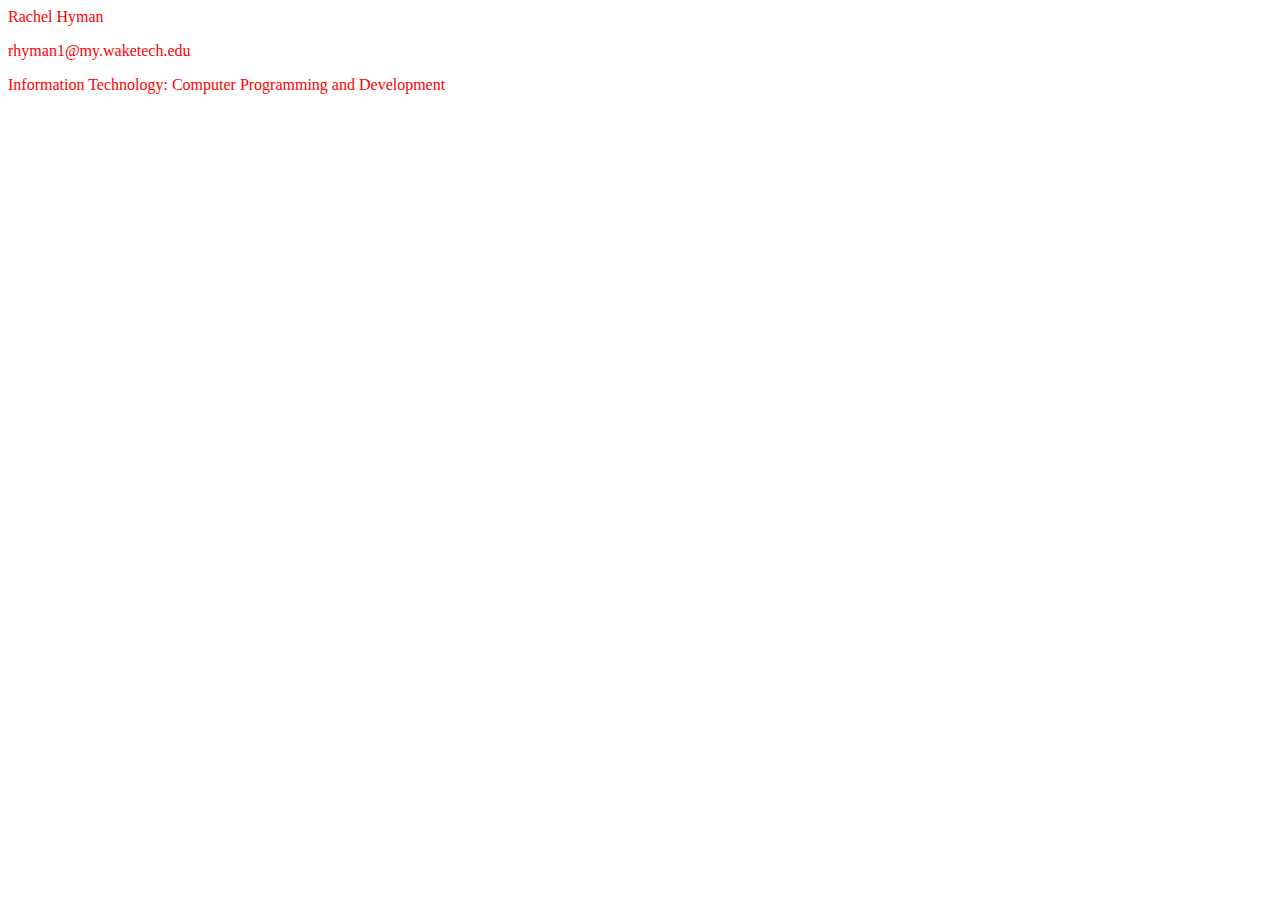
<file: Lesson_2/index.html>
<html>
    <body>
        <p id="name">Rachel Hyman</p>
        <p id="email">rhyman1@my.waketech.edu</p>
        <p id="major">Information Technology: Computer Programming and Development</p>
    
    <script type="text/javascript" src="myJS.js"></script>
</body>
</html>
</file>
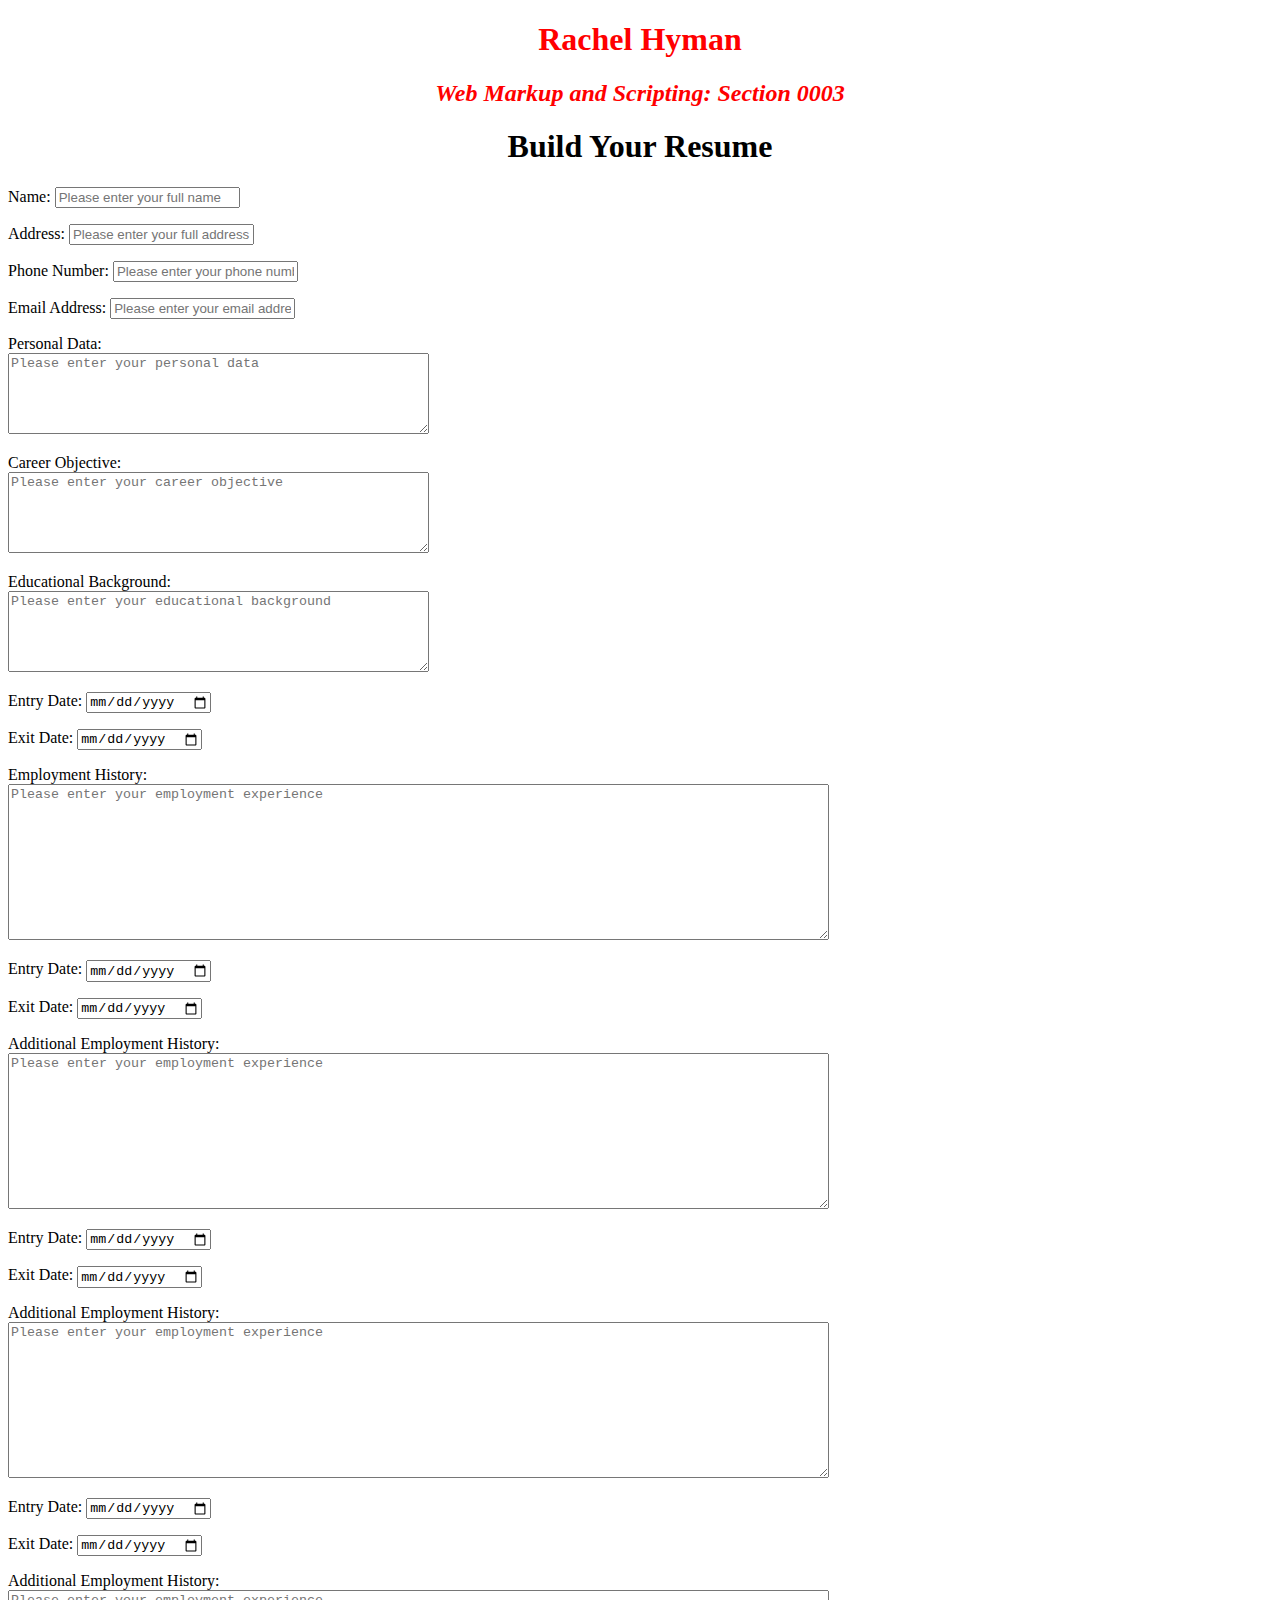
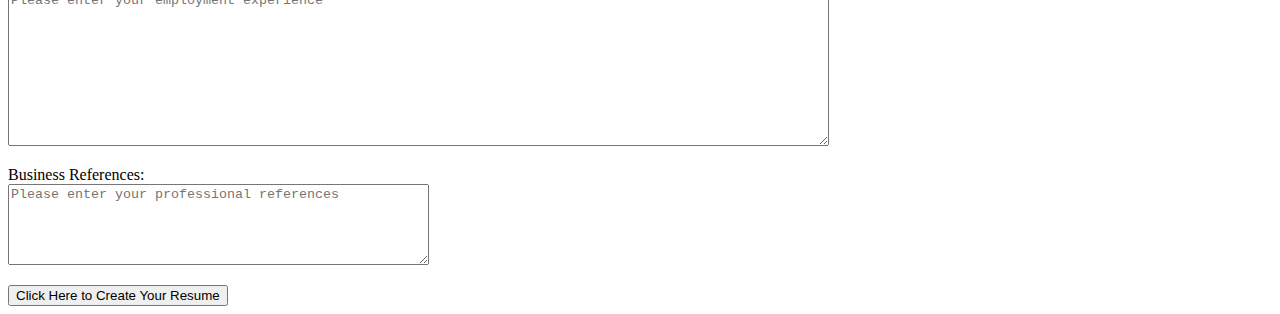
<file: Javascript Project/finalProject.html>
<!DOCTYPE html>
<html>

<head>
    <title>
        WEB 115 Final Project
    </title>
    <style>
        body {
            font-size: 12pt;
            font-family: verdana;
        }

        div#theLeft {
            clear: both;
            width: 15%;
            float: left;
        }

        div#theRight {
            width: 83%;
            float: right;
            padding-bottom: 20px;
            padding-right: 30px;
        }
    </style>
</head>


<body>
    <script type="text/javascript" src="projectJS.js"></script>
    <h1 style="text-align:center">Build Your Resume</h1>

    <form id="resumeInfo">

        <label for="fullName">Name:</label>
        <input type="text" id="fullname" placeholder="Please enter your full name"><br />

        <p></p>
        <label for="address">Address:</label>
        <input type="text" id="address" placeholder="Please enter your full address"><br />

        <p></p>
        <label for="phone">Phone Number:</label>
        <input type="text" id="phone" placeholder="Please enter your phone number"><br />

        <p></p>
        <label for="email">Email Address:</label>
        <input type="email" id="email" placeholder="Please enter your email address"><br />

        <p></p>
        Personal Data:<br />
        <textarea rows="5" cols="50" name="data" id="pdata"
            placeholder="Please enter your personal data"></textarea><br />

        <p></p>
        Career Objective:<br />
        <textarea rows="5" cols="50" name="obj" id="career"
            placeholder="Please enter your career objective"></textarea><br />

        <p></p>
        Educational Background:<br />
        <textarea rows="5" cols="50" name="edu" id="education"
            placeholder="Please enter your educational background"></textarea><br />

        <p></p>
        <label for="entryDate">Entry Date:</label>
        <input type="date" id="entry1" placeholder="entry date"><br />

        <p></p>
        <label for="exitDate">Exit Date:</label>
        <input type="date" id="exit1" placeholder="exit date"><br />

        <p></p>
        Employment History:<br />
        <textarea rows="10" cols="100" name="emp" id="exp1"
            placeholder="Please enter your employment experience"></textarea><br />

        <p></p>
        <label for="entryDate">Entry Date:</label>
        <input type="date" id="entry2" placeholder="entry date"><br />

        <p></p>
        <label for="exitDate">Exit Date:</label>
        <input type="date" id="exit2" placeholder="exit date"><br />

        <p></p>
        Additional Employment History:<br />
        <textarea rows="10" cols="100" name="emp" id="exp2"
            placeholder="Please enter your employment experience"></textarea><br />

        <p></p>
        <label for="entryDate">Entry Date:</label>
        <input type="date" id="entry3" placeholder="entry date"><br />

        <p></p>
        <label for="exitDate">Exit Date:</label>
        <input type="date" id="exit3" placeholder="exit date"><br />

        <p></p>
        Additional Employment History:<br />
        <textarea rows="10" cols="100" name="emp" id="exp3"
            placeholder="Please enter your employment experience"></textarea><br />

        <p></p>
        <label for="entryDate">Entry Date:</label>
        <input type="date" id="entry4" placeholder="entry date"><br />

        <p></p>
        <label for="exitDate">Exit Date:</label>
        <input type="date" id="exit4" placeholder="exit date"><br />

        <p></p>
        Additional Employment History:<br />
        <textarea rows="10" cols="100" name="emp" id="exp4"
            placeholder="Please enter your employment experience"></textarea><br />

        <p></p>
        Business References:<br />
        <textarea rows="5" cols="50" name="bus" id="ref"
            placeholder="Please enter your professional references"></textarea><br />

        <p></p>
        <input type="button" value="Click Here to Create Your Resume" onclick="createResume()" />
    </form>
</body>

</html>
</file>
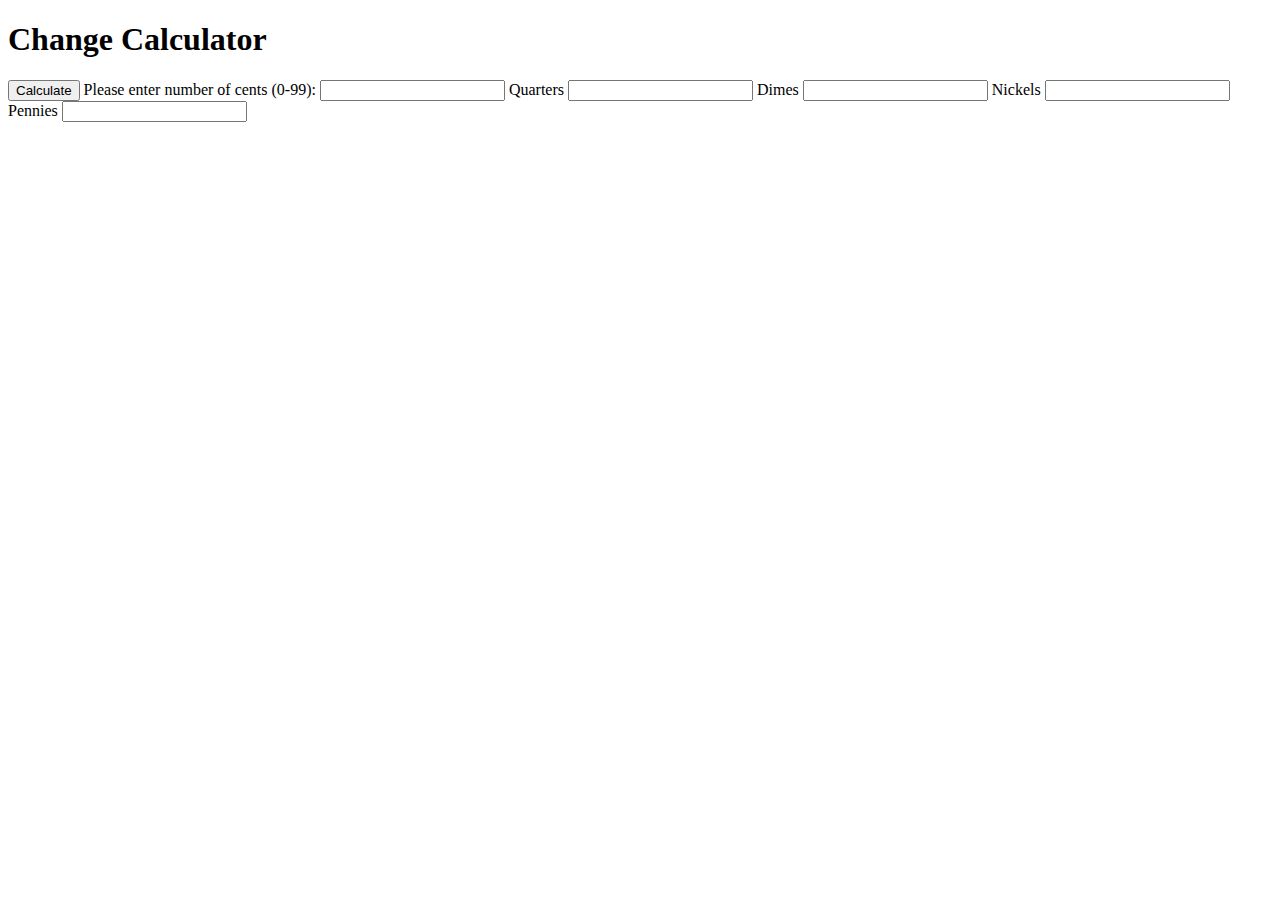
<file: Lesson_12/ChangeCalculator.html>
<!DOCTYPE html>
<html lang="en">

<head>
    <meta charset="UTF-8">
    <title>Change Calculator</title>
    <link rel="stylesheet" type="css/text" href="default.css">
</head>

<body>
    <div class="calcForm">
        <h1>
            Change Calculator
        </h1>
        <form id="calculator">
            <button class="btn" type="button" onclick="calculateChange()">Calculate</button>
            <label class="calcLabels" for="userInput">Please enter number of cents (0-99):</label>
            <input class="calcInput" type="text" id="userCents" />
            <label class="calcLabels" for="quarters">Quarters </label>
            <input class="calcInput" type="text" id="quarters" />
            <label class="calcLabels" for="dimes">Dimes </label>
            <input class="calcInput" type="text" id="dimes" />
            <label class="calcLabels" for="nickels">Nickels </label>
            <input class="calcInput" type="text" id="nickels" />
            <label class="calcLabels" for="pennies">Pennies</label>
            <input class="calcInput" type="text" id="pennies" />
        </form>
    </div>
    <script type="text/javascript" script src="calculateChange.js"></script>
</body>

</html>
</file>
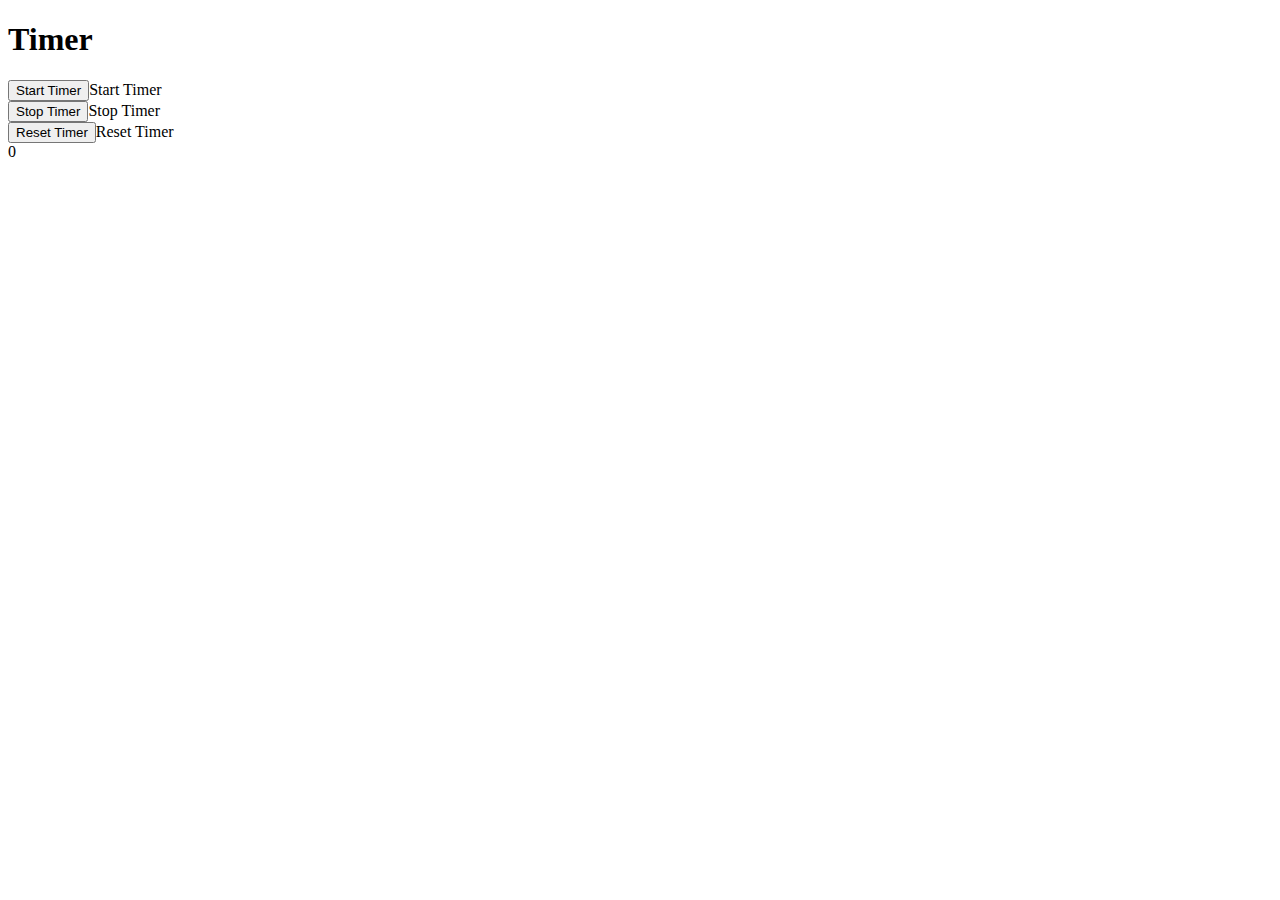
<file: Lesson_9/timer.html>
<!DOCTYPE html>
<html>
    <head>
       <h1>Timer</h1>
    </head>
    <body>
        <input type="button" id="startTimer" value="Start Timer" onclick="startTimer()" />Start Timer<br/>
        <input type="button" id="stopTimer" value="Stop Timer"  onclick="stopTimer()" />Stop Timer<br/>
        <input type="button" id="resetTimer" value="Reset Timer"  onclick="resetTimer()" />Reset Timer<br/>
    
        <div id="timeroutput"></div>
    </body>
    <script src='timer.js'></script>
</html>
</file>
<file: Lesson_12/default.css>
body {
    font-family: Arial, Helvetica, sans-serif;
    background: #666666;
}

.calcForm {
    width: 600px;
    margin: 10px auto;
    padding: 5px 20px;
    background: #FFFFFF;
    border: 1px solid #000000;
}

h1 {
    text-align: center;
}
label {
    display: block;
    width: 15em;
    text-align: right;
    padding-right: 1em;
    float: left;
}
input {
    display: block;
    width: 15em;
	float: left;
}
br {
    clear: left;
}

#calculate {
    width: 6em;
    margin-left: 1em;
}
.disabled {
    color: #000000;
}
</file>
